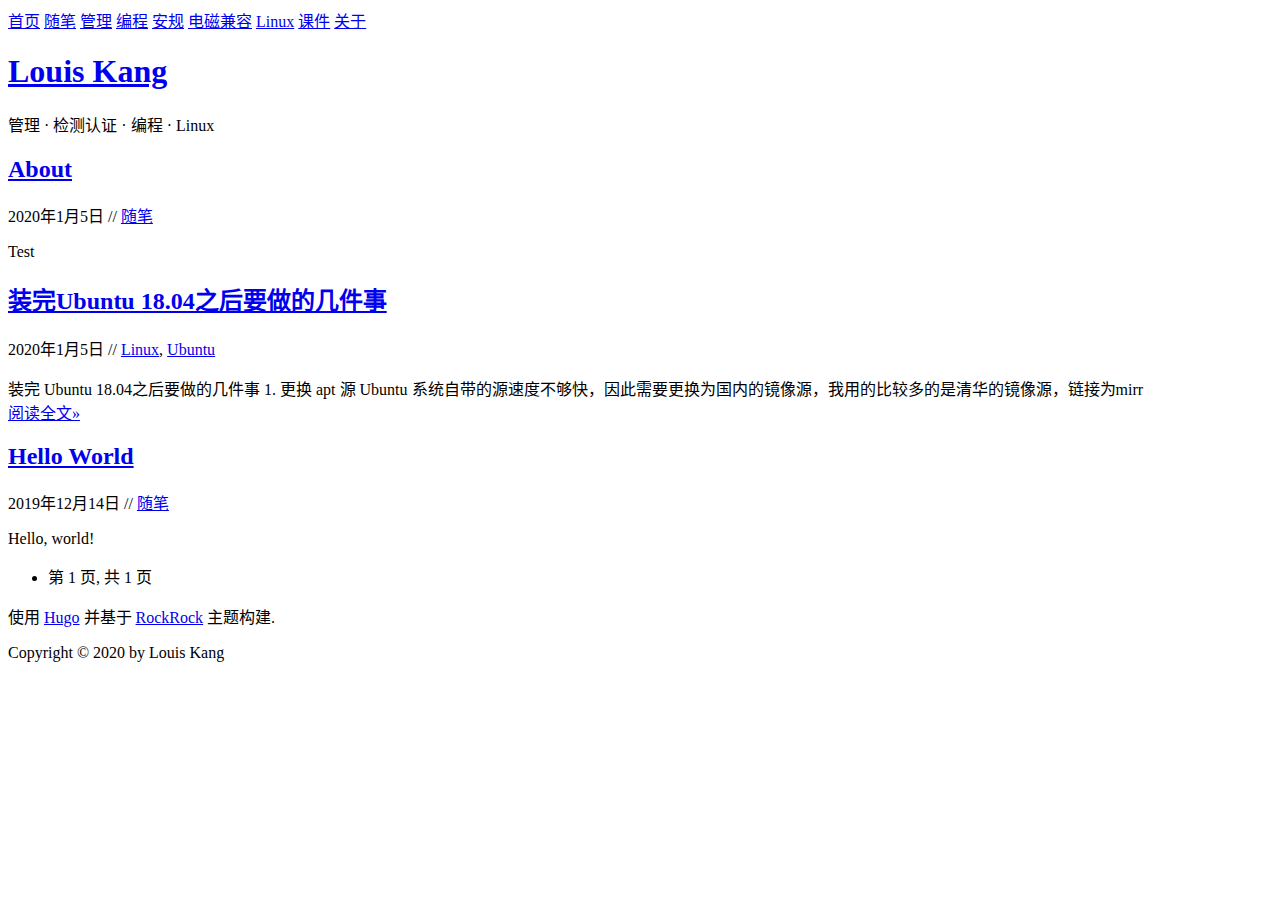
<file: index.html>
<!DOCTYPE html>
<html lang="zh-CN">
<head>
	<meta name="generator" content="Hugo 0.60.1" />
	<meta charset="utf-8">
	<meta name="viewport" content="width=device-width, initial-scale=1.0">
	<meta name="description" content="">
	<title>Louis Kang</title>
	<link href="https://louis.dekra.ltd/index.xml" rel="alternate" type="application/rss+xml" title="Louis Kang" />
	<base href="https://louis.dekra.ltd">
	<link href="https://louis.dekra.ltd/css/style.min.css" rel="stylesheet">
</head>
<body>
<header class="header">
  <nav class="navbar" id="main-navbar">
    <div class="spacer"></div>
    <div class="main-menu">
      <a class="menu-item" href="https://louis.dekra.ltd/" title="Louis Kang's blog">首页</a>
      <a class="menu-item" href="https://louis.dekra.ltd/essay/" title="随笔">随笔</a>
      <a class="menu-item" href="https://louis.dekra.ltd/management/" title="管理">管理</a>
      <a class="menu-item" href="https://louis.dekra.ltd/coding/" title="编程">编程</a>
      <a class="menu-item" href="https://louis.dekra.ltd/safety/" title="安规">安规</a>
      <a class="menu-item" href="https://louis.dekra.ltd/emc/" title="电磁兼容">电磁兼容</a>
      <a class="menu-item" href="https://louis.dekra.ltd/linux/" title="Linux">Linux</a>
      <a class="menu-item" href="https://louis.dekra.ltd/presentation/" title="课件">课件</a>
      <a class="menu-item" href="https://louis.dekra.ltd/about/" title="关于">关于</a>
    </div>
  </nav>
	<div class="title-panel">
		<h1 class="title"><a class="menu-item" href="https://louis.dekra.ltd">Louis Kang</a></h1>
		<p class="subtitle">管理 · 检测认证 · 编程 · Linux</p>
	</div>
</header>

<div class="main-content container">
	<div class="posts">
	<div class="summary">
		<h2 class="post-title"><a href="https://louis.dekra.ltd/about/about/">About</a></h2>
		<div class="post-meta">
			<p>2020年1月5日&nbsp;//&nbsp;<a href="tags/%E9%9A%8F%E7%AC%94">随笔</a></p>
		</div>
		Test
		
	</div>
	
	<div class="summary">
		<h2 class="post-title"><a href="https://louis.dekra.ltd/linux/%E8%A3%85%E5%AE%8C-ubuntu-18.04-%E4%B9%8B%E5%90%8E%E8%A6%81%E5%81%9A%E7%9A%84%E5%87%A0%E4%BB%B6%E4%BA%8B/">装完Ubuntu 18.04之后要做的几件事</a></h2>
		<div class="post-meta">
			<p>2020年1月5日&nbsp;//&nbsp;<a href="tags/linux">Linux</a>,&nbsp;<a href="tags/ubuntu">Ubuntu</a></p>
		</div>
		装完 Ubuntu 18.04之后要做的几件事 1. 更换 apt 源 Ubuntu 系统自带的源速度不够快，因此需要更换为国内的镜像源，我用的比较多的是清华的镜像源，链接为mirr
		
		<div class="read-more-link">
			<a href='https://louis.dekra.ltd/linux/%E8%A3%85%E5%AE%8C-ubuntu-18.04-%E4%B9%8B%E5%90%8E%E8%A6%81%E5%81%9A%E7%9A%84%E5%87%A0%E4%BB%B6%E4%BA%8B/'>阅读全文&raquo;</a>
		</div>
		
	</div>
	
	<div class="summary">
		<h2 class="post-title"><a href="https://louis.dekra.ltd/essay/hello-world/">Hello World</a></h2>
		<div class="post-meta">
			<p>2019年12月14日&nbsp;//&nbsp;<a href="tags/%E9%9A%8F%E7%AC%94">随笔</a></p>
		</div>
		Hello, world!
		
	</div>
	
	</div>

	<ul class="pager">
		
		<li><span class="page-number">第 1 页, 共 1 页</span></li>
		
	</ul>
</div>
<footer class="site-footer">
  <script src="https://louis.dekra.ltd/js/headroom.js"></script>
  <script>
    (function() {
      var mainNavbar = document.querySelector("#main-navbar")
      var headroom = new Headroom(mainNavbar);
      headroom.init();
    })();
  </script>
	<div class="container">
		<p>使用 <a href="https://gohugo.io/">Hugo</a> 并基于 <a href="https://github.com/chingli/rockrock">RockRock</a> 主题构建.&nbsp;
		</span></p>
		<p class="text-muted small">Copyright &copy; 2020 by Louis Kang</p>
	</div>
</footer>
</body>
</html>
</file>
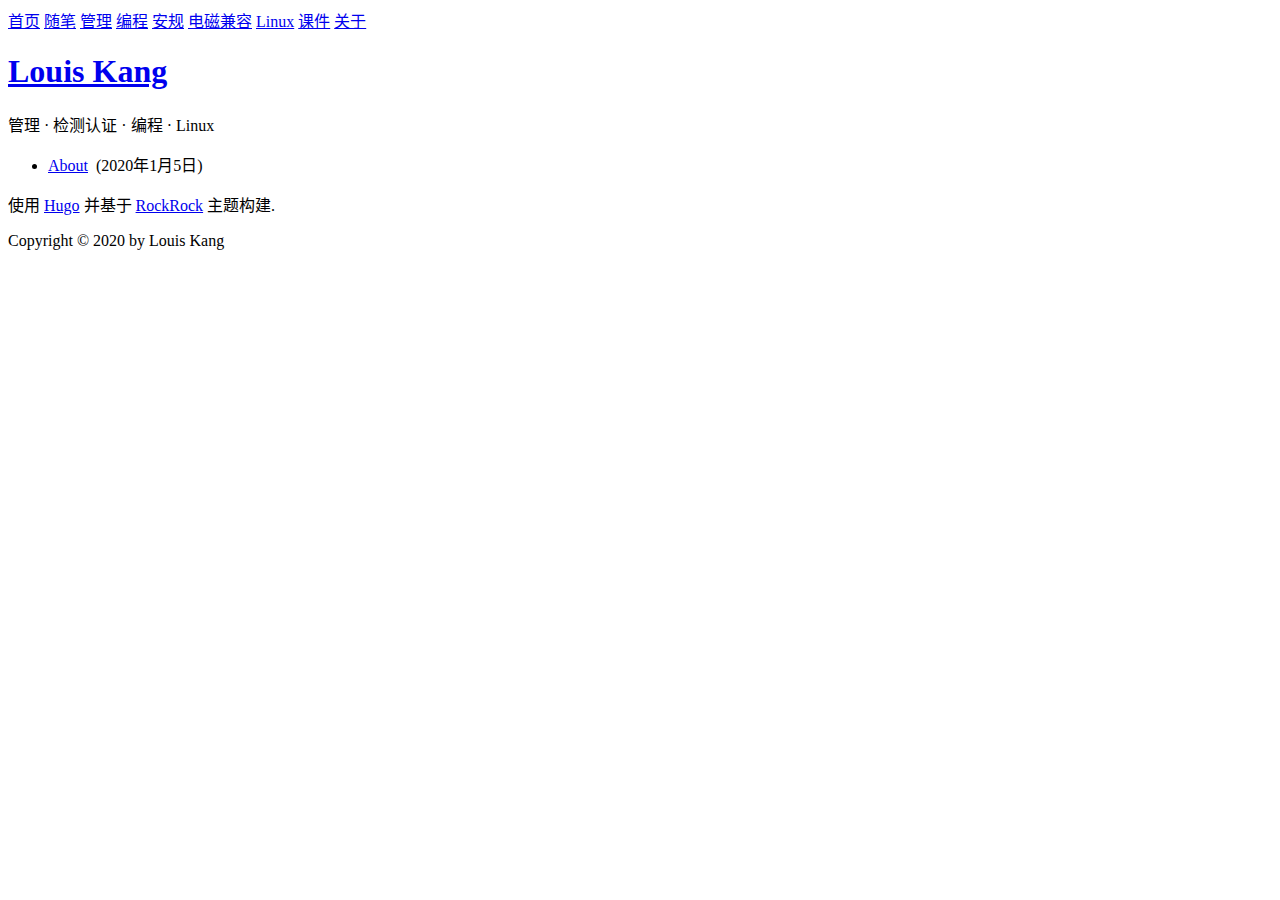
<file: about/index.html>
<!DOCTYPE html>
<html lang="zh-CN">
<head>
	<meta charset="utf-8">
	<meta name="viewport" content="width=device-width, initial-scale=1.0">
	<meta name="description" content="">
	<title>Abouts</title>
	<link href="https://louis.dekra.ltd/about/index.xml" rel="alternate" type="application/rss+xml" title="Louis Kang" />
	<base href="https://louis.dekra.ltd">
	<link href="https://louis.dekra.ltd/css/style.min.css" rel="stylesheet">
</head>
<body>
<header class="header">
  <nav class="navbar" id="main-navbar">
    <div class="spacer"></div>
    <div class="main-menu">
      <a class="menu-item" href="https://louis.dekra.ltd/" title="Louis Kang's blog">首页</a>
      <a class="menu-item" href="https://louis.dekra.ltd/essay/" title="随笔">随笔</a>
      <a class="menu-item" href="https://louis.dekra.ltd/management/" title="管理">管理</a>
      <a class="menu-item" href="https://louis.dekra.ltd/coding/" title="编程">编程</a>
      <a class="menu-item" href="https://louis.dekra.ltd/safety/" title="安规">安规</a>
      <a class="menu-item" href="https://louis.dekra.ltd/emc/" title="电磁兼容">电磁兼容</a>
      <a class="menu-item" href="https://louis.dekra.ltd/linux/" title="Linux">Linux</a>
      <a class="menu-item" href="https://louis.dekra.ltd/presentation/" title="课件">课件</a>
      <a class="menu-item" href="https://louis.dekra.ltd/about/" title="关于">关于</a>
    </div>
  </nav>
	<div class="title-panel">
		<h1 class="title"><a class="menu-item" href="https://louis.dekra.ltd">Louis Kang</a></h1>
		<p class="subtitle">管理 · 检测认证 · 编程 · Linux</p>
	</div>
</header>

<div class="main-content container">
    <ul class="posts">
      
      <li class="post-list"><span class="post-title"><a href="https://louis.dekra.ltd/about/about/">About</a></span>&nbsp;&nbsp;<span class="post-time">(2020年1月5日)</span></li>
      
    </ul>
</div>
<footer class="site-footer">
  <script src="https://louis.dekra.ltd/js/headroom.js"></script>
  <script>
    (function() {
      var mainNavbar = document.querySelector("#main-navbar")
      var headroom = new Headroom(mainNavbar);
      headroom.init();
    })();
  </script>
	<div class="container">
		<p>使用 <a href="https://gohugo.io/">Hugo</a> 并基于 <a href="https://github.com/chingli/rockrock">RockRock</a> 主题构建.&nbsp;
		</span></p>
		<p class="text-muted small">Copyright &copy; 2020 by Louis Kang</p>
	</div>
</footer>
</file>
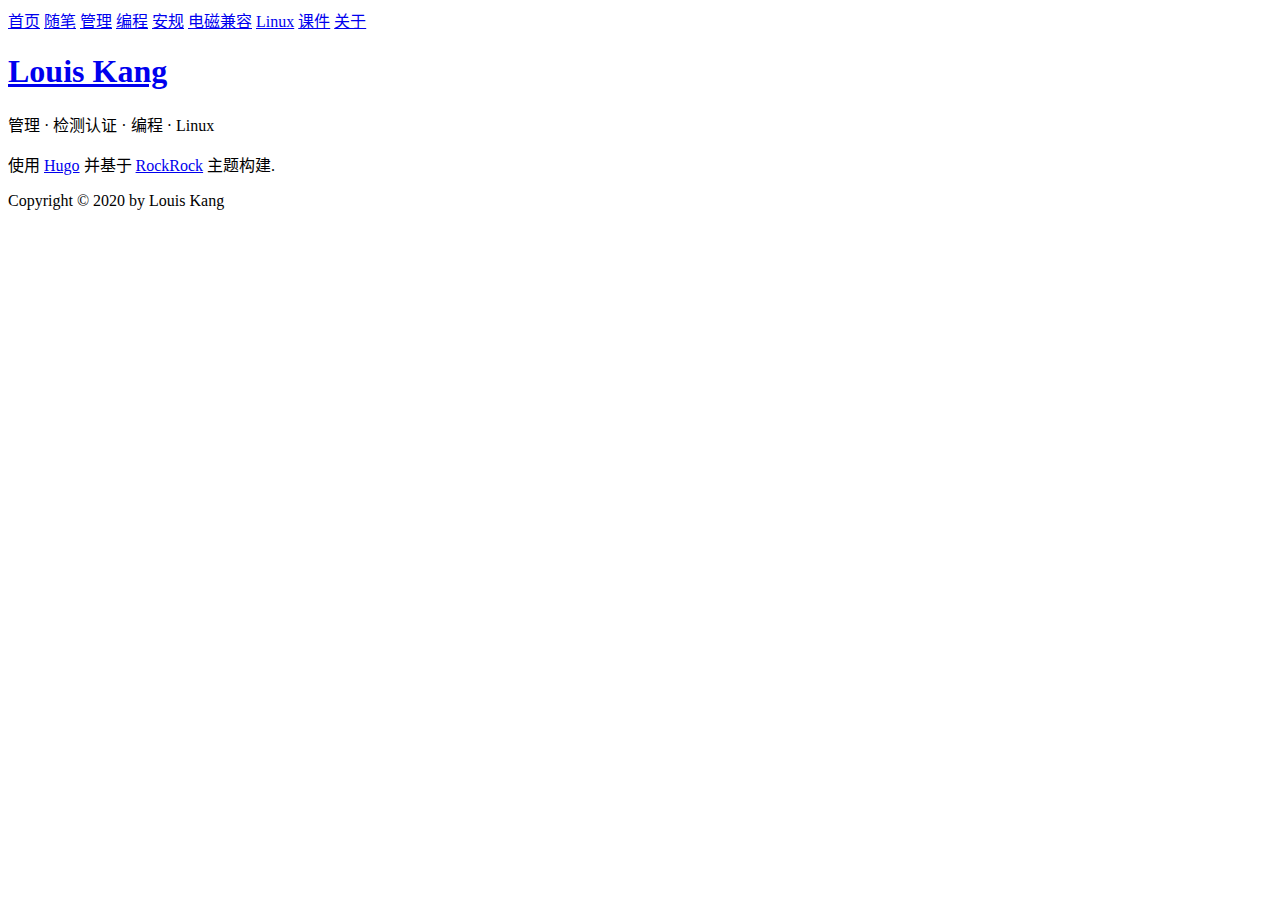
<file: categories/index.html>
<!DOCTYPE html>
<html lang="zh-CN">
<head>
	<meta charset="utf-8">
	<meta name="viewport" content="width=device-width, initial-scale=1.0">
	<meta name="description" content="">
	<title>Categories</title>
	<link href="https://louis.dekra.ltd/categories/index.xml" rel="alternate" type="application/rss+xml" title="Louis Kang" />
	<base href="https://louis.dekra.ltd">
	<link href="https://louis.dekra.ltd/css/style.min.css" rel="stylesheet">
</head>
<body>
<header class="header">
  <nav class="navbar" id="main-navbar">
    <div class="spacer"></div>
    <div class="main-menu">
      <a class="menu-item" href="https://louis.dekra.ltd/" title="Louis Kang's blog">首页</a>
      <a class="menu-item" href="https://louis.dekra.ltd/essay/" title="随笔">随笔</a>
      <a class="menu-item" href="https://louis.dekra.ltd/management/" title="管理">管理</a>
      <a class="menu-item" href="https://louis.dekra.ltd/coding/" title="编程">编程</a>
      <a class="menu-item" href="https://louis.dekra.ltd/safety/" title="安规">安规</a>
      <a class="menu-item" href="https://louis.dekra.ltd/emc/" title="电磁兼容">电磁兼容</a>
      <a class="menu-item" href="https://louis.dekra.ltd/linux/" title="Linux">Linux</a>
      <a class="menu-item" href="https://louis.dekra.ltd/presentation/" title="课件">课件</a>
      <a class="menu-item" href="https://louis.dekra.ltd/about/" title="关于">关于</a>
    </div>
  </nav>
	<div class="title-panel">
		<h1 class="title"><a class="menu-item" href="https://louis.dekra.ltd">Louis Kang</a></h1>
		<p class="subtitle">管理 · 检测认证 · 编程 · Linux</p>
	</div>
</header>

<div class="main-content container">
    <ul class="posts">
      
    </ul>
</div>
<footer class="site-footer">
  <script src="https://louis.dekra.ltd/js/headroom.js"></script>
  <script>
    (function() {
      var mainNavbar = document.querySelector("#main-navbar")
      var headroom = new Headroom(mainNavbar);
      headroom.init();
    })();
  </script>
	<div class="container">
		<p>使用 <a href="https://gohugo.io/">Hugo</a> 并基于 <a href="https://github.com/chingli/rockrock">RockRock</a> 主题构建.&nbsp;
		</span></p>
		<p class="text-muted small">Copyright &copy; 2020 by Louis Kang</p>
	</div>
</footer>
</file>
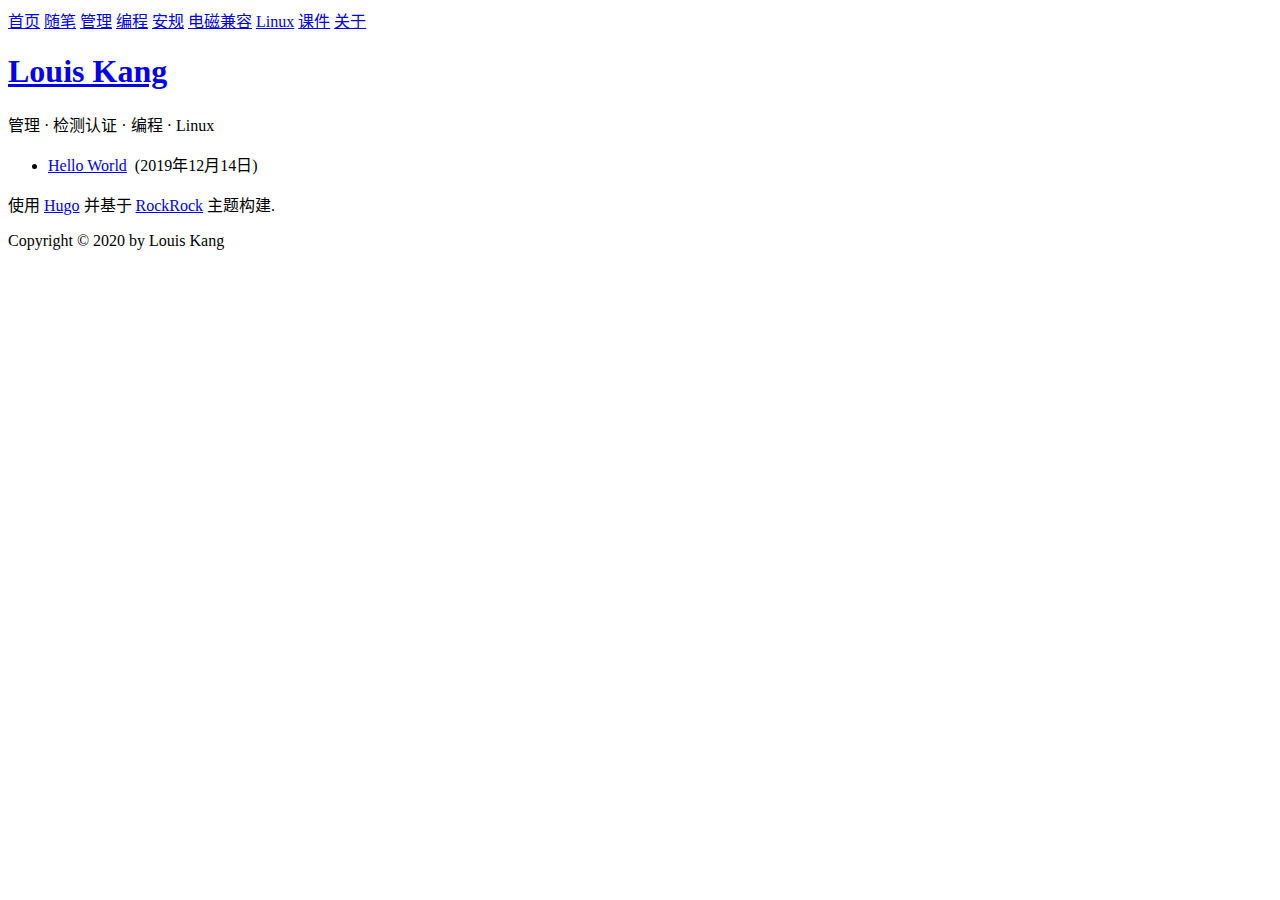
<file: essay/index.html>
<!DOCTYPE html>
<html lang="zh-CN">
<head>
	<meta charset="utf-8">
	<meta name="viewport" content="width=device-width, initial-scale=1.0">
	<meta name="description" content="">
	<title>Essays</title>
	<link href="https://louis.dekra.ltd/essay/index.xml" rel="alternate" type="application/rss+xml" title="Louis Kang" />
	<base href="https://louis.dekra.ltd">
	<link href="https://louis.dekra.ltd/css/style.min.css" rel="stylesheet">
</head>
<body>
<header class="header">
  <nav class="navbar" id="main-navbar">
    <div class="spacer"></div>
    <div class="main-menu">
      <a class="menu-item" href="https://louis.dekra.ltd/" title="Louis Kang's blog">首页</a>
      <a class="menu-item" href="https://louis.dekra.ltd/essay/" title="随笔">随笔</a>
      <a class="menu-item" href="https://louis.dekra.ltd/management/" title="管理">管理</a>
      <a class="menu-item" href="https://louis.dekra.ltd/coding/" title="编程">编程</a>
      <a class="menu-item" href="https://louis.dekra.ltd/safety/" title="安规">安规</a>
      <a class="menu-item" href="https://louis.dekra.ltd/emc/" title="电磁兼容">电磁兼容</a>
      <a class="menu-item" href="https://louis.dekra.ltd/linux/" title="Linux">Linux</a>
      <a class="menu-item" href="https://louis.dekra.ltd/presentation/" title="课件">课件</a>
      <a class="menu-item" href="https://louis.dekra.ltd/about/" title="关于">关于</a>
    </div>
  </nav>
	<div class="title-panel">
		<h1 class="title"><a class="menu-item" href="https://louis.dekra.ltd">Louis Kang</a></h1>
		<p class="subtitle">管理 · 检测认证 · 编程 · Linux</p>
	</div>
</header>

<div class="main-content container">
    <ul class="posts">
      
      <li class="post-list"><span class="post-title"><a href="https://louis.dekra.ltd/essay/hello-world/">Hello World</a></span>&nbsp;&nbsp;<span class="post-time">(2019年12月14日)</span></li>
      
    </ul>
</div>
<footer class="site-footer">
  <script src="https://louis.dekra.ltd/js/headroom.js"></script>
  <script>
    (function() {
      var mainNavbar = document.querySelector("#main-navbar")
      var headroom = new Headroom(mainNavbar);
      headroom.init();
    })();
  </script>
	<div class="container">
		<p>使用 <a href="https://gohugo.io/">Hugo</a> 并基于 <a href="https://github.com/chingli/rockrock">RockRock</a> 主题构建.&nbsp;
		</span></p>
		<p class="text-muted small">Copyright &copy; 2020 by Louis Kang</p>
	</div>
</footer>
</file>
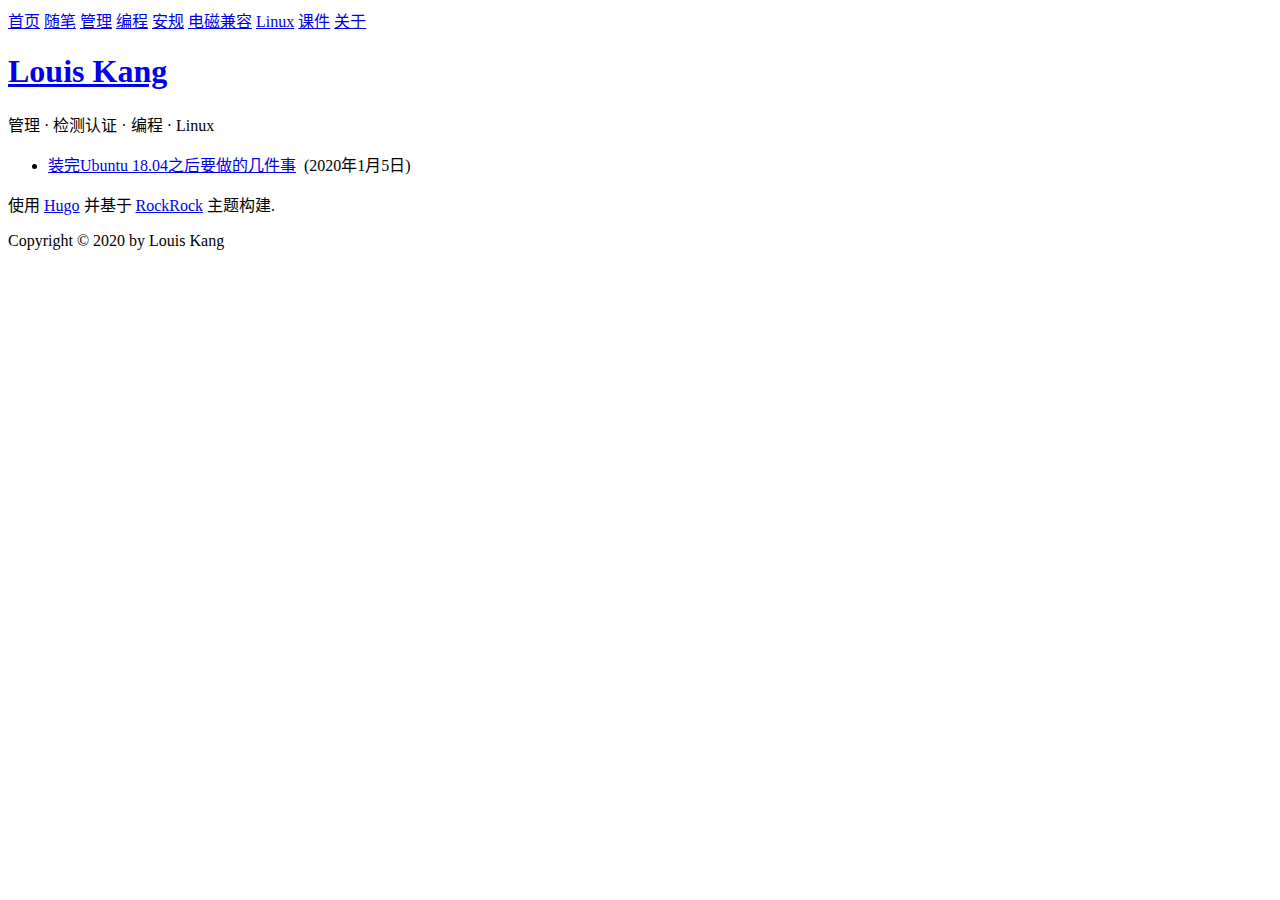
<file: linux/index.html>
<!DOCTYPE html>
<html lang="zh-CN">
<head>
	<meta charset="utf-8">
	<meta name="viewport" content="width=device-width, initial-scale=1.0">
	<meta name="description" content="">
	<title>Linuxes</title>
	<link href="https://louis.dekra.ltd/linux/index.xml" rel="alternate" type="application/rss+xml" title="Louis Kang" />
	<base href="https://louis.dekra.ltd">
	<link href="https://louis.dekra.ltd/css/style.min.css" rel="stylesheet">
</head>
<body>
<header class="header">
  <nav class="navbar" id="main-navbar">
    <div class="spacer"></div>
    <div class="main-menu">
      <a class="menu-item" href="https://louis.dekra.ltd/" title="Louis Kang's blog">首页</a>
      <a class="menu-item" href="https://louis.dekra.ltd/essay/" title="随笔">随笔</a>
      <a class="menu-item" href="https://louis.dekra.ltd/management/" title="管理">管理</a>
      <a class="menu-item" href="https://louis.dekra.ltd/coding/" title="编程">编程</a>
      <a class="menu-item" href="https://louis.dekra.ltd/safety/" title="安规">安规</a>
      <a class="menu-item" href="https://louis.dekra.ltd/emc/" title="电磁兼容">电磁兼容</a>
      <a class="menu-item" href="https://louis.dekra.ltd/linux/" title="Linux">Linux</a>
      <a class="menu-item" href="https://louis.dekra.ltd/presentation/" title="课件">课件</a>
      <a class="menu-item" href="https://louis.dekra.ltd/about/" title="关于">关于</a>
    </div>
  </nav>
	<div class="title-panel">
		<h1 class="title"><a class="menu-item" href="https://louis.dekra.ltd">Louis Kang</a></h1>
		<p class="subtitle">管理 · 检测认证 · 编程 · Linux</p>
	</div>
</header>

<div class="main-content container">
    <ul class="posts">
      
      <li class="post-list"><span class="post-title"><a href="https://louis.dekra.ltd/linux/%E8%A3%85%E5%AE%8C-ubuntu-18.04-%E4%B9%8B%E5%90%8E%E8%A6%81%E5%81%9A%E7%9A%84%E5%87%A0%E4%BB%B6%E4%BA%8B/">装完Ubuntu 18.04之后要做的几件事</a></span>&nbsp;&nbsp;<span class="post-time">(2020年1月5日)</span></li>
      
    </ul>
</div>
<footer class="site-footer">
  <script src="https://louis.dekra.ltd/js/headroom.js"></script>
  <script>
    (function() {
      var mainNavbar = document.querySelector("#main-navbar")
      var headroom = new Headroom(mainNavbar);
      headroom.init();
    })();
  </script>
	<div class="container">
		<p>使用 <a href="https://gohugo.io/">Hugo</a> 并基于 <a href="https://github.com/chingli/rockrock">RockRock</a> 主题构建.&nbsp;
		</span></p>
		<p class="text-muted small">Copyright &copy; 2020 by Louis Kang</p>
	</div>
</footer>
</file>
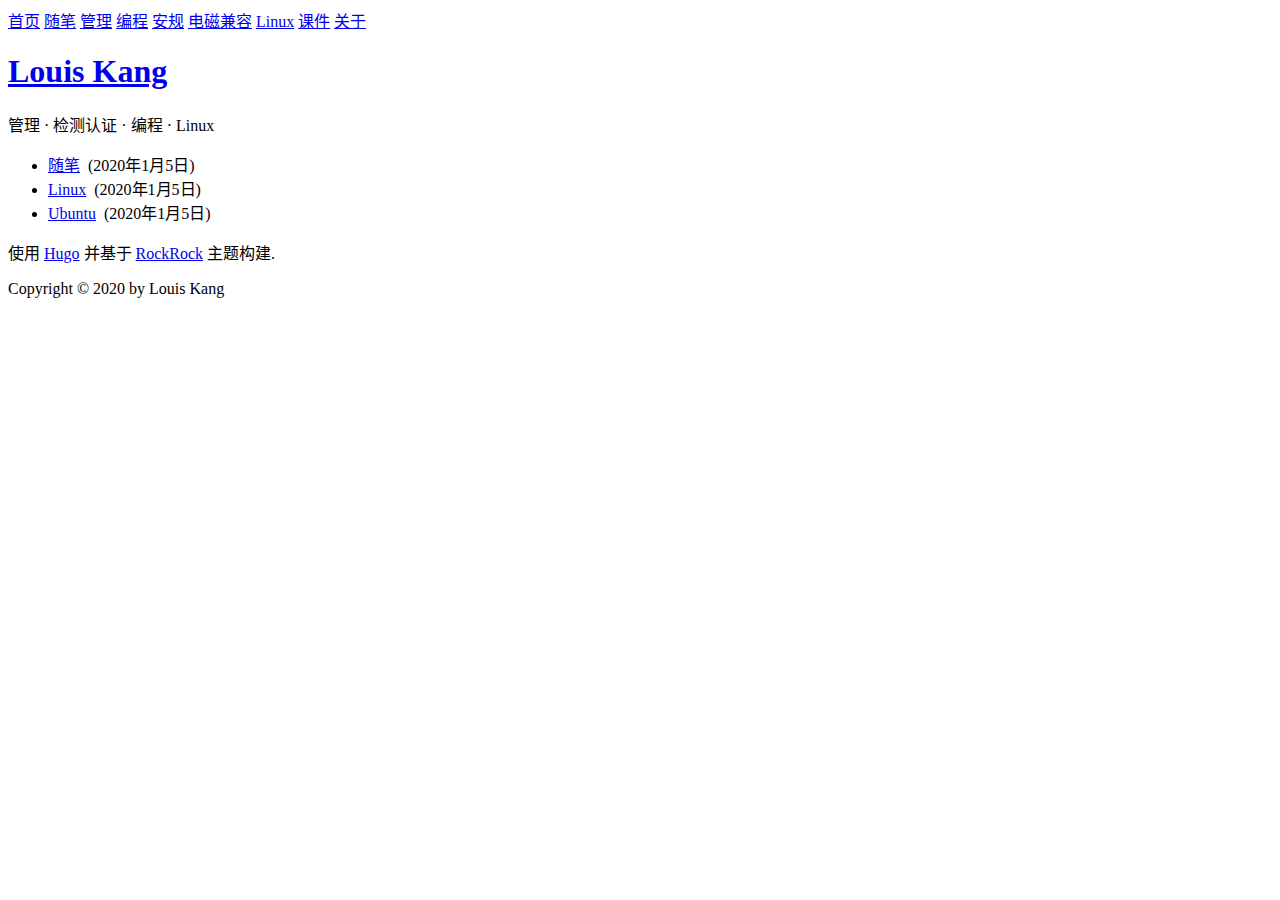
<file: tags/index.html>
<!DOCTYPE html>
<html lang="zh-CN">
<head>
	<meta charset="utf-8">
	<meta name="viewport" content="width=device-width, initial-scale=1.0">
	<meta name="description" content="">
	<title>Tags</title>
	<link href="https://louis.dekra.ltd/tags/index.xml" rel="alternate" type="application/rss+xml" title="Louis Kang" />
	<base href="https://louis.dekra.ltd">
	<link href="https://louis.dekra.ltd/css/style.min.css" rel="stylesheet">
</head>
<body>
<header class="header">
  <nav class="navbar" id="main-navbar">
    <div class="spacer"></div>
    <div class="main-menu">
      <a class="menu-item" href="https://louis.dekra.ltd/" title="Louis Kang's blog">首页</a>
      <a class="menu-item" href="https://louis.dekra.ltd/essay/" title="随笔">随笔</a>
      <a class="menu-item" href="https://louis.dekra.ltd/management/" title="管理">管理</a>
      <a class="menu-item" href="https://louis.dekra.ltd/coding/" title="编程">编程</a>
      <a class="menu-item" href="https://louis.dekra.ltd/safety/" title="安规">安规</a>
      <a class="menu-item" href="https://louis.dekra.ltd/emc/" title="电磁兼容">电磁兼容</a>
      <a class="menu-item" href="https://louis.dekra.ltd/linux/" title="Linux">Linux</a>
      <a class="menu-item" href="https://louis.dekra.ltd/presentation/" title="课件">课件</a>
      <a class="menu-item" href="https://louis.dekra.ltd/about/" title="关于">关于</a>
    </div>
  </nav>
	<div class="title-panel">
		<h1 class="title"><a class="menu-item" href="https://louis.dekra.ltd">Louis Kang</a></h1>
		<p class="subtitle">管理 · 检测认证 · 编程 · Linux</p>
	</div>
</header>

<div class="main-content container">
    <ul class="posts">
      
      <li class="post-list"><span class="post-title"><a href="https://louis.dekra.ltd/tags/%E9%9A%8F%E7%AC%94/">随笔</a></span>&nbsp;&nbsp;<span class="post-time">(2020年1月5日)</span></li>
      
      <li class="post-list"><span class="post-title"><a href="https://louis.dekra.ltd/tags/linux/">Linux</a></span>&nbsp;&nbsp;<span class="post-time">(2020年1月5日)</span></li>
      
      <li class="post-list"><span class="post-title"><a href="https://louis.dekra.ltd/tags/ubuntu/">Ubuntu</a></span>&nbsp;&nbsp;<span class="post-time">(2020年1月5日)</span></li>
      
    </ul>
</div>
<footer class="site-footer">
  <script src="https://louis.dekra.ltd/js/headroom.js"></script>
  <script>
    (function() {
      var mainNavbar = document.querySelector("#main-navbar")
      var headroom = new Headroom(mainNavbar);
      headroom.init();
    })();
  </script>
	<div class="container">
		<p>使用 <a href="https://gohugo.io/">Hugo</a> 并基于 <a href="https://github.com/chingli/rockrock">RockRock</a> 主题构建.&nbsp;
		</span></p>
		<p class="text-muted small">Copyright &copy; 2020 by Louis Kang</p>
	</div>
</footer>
</file>
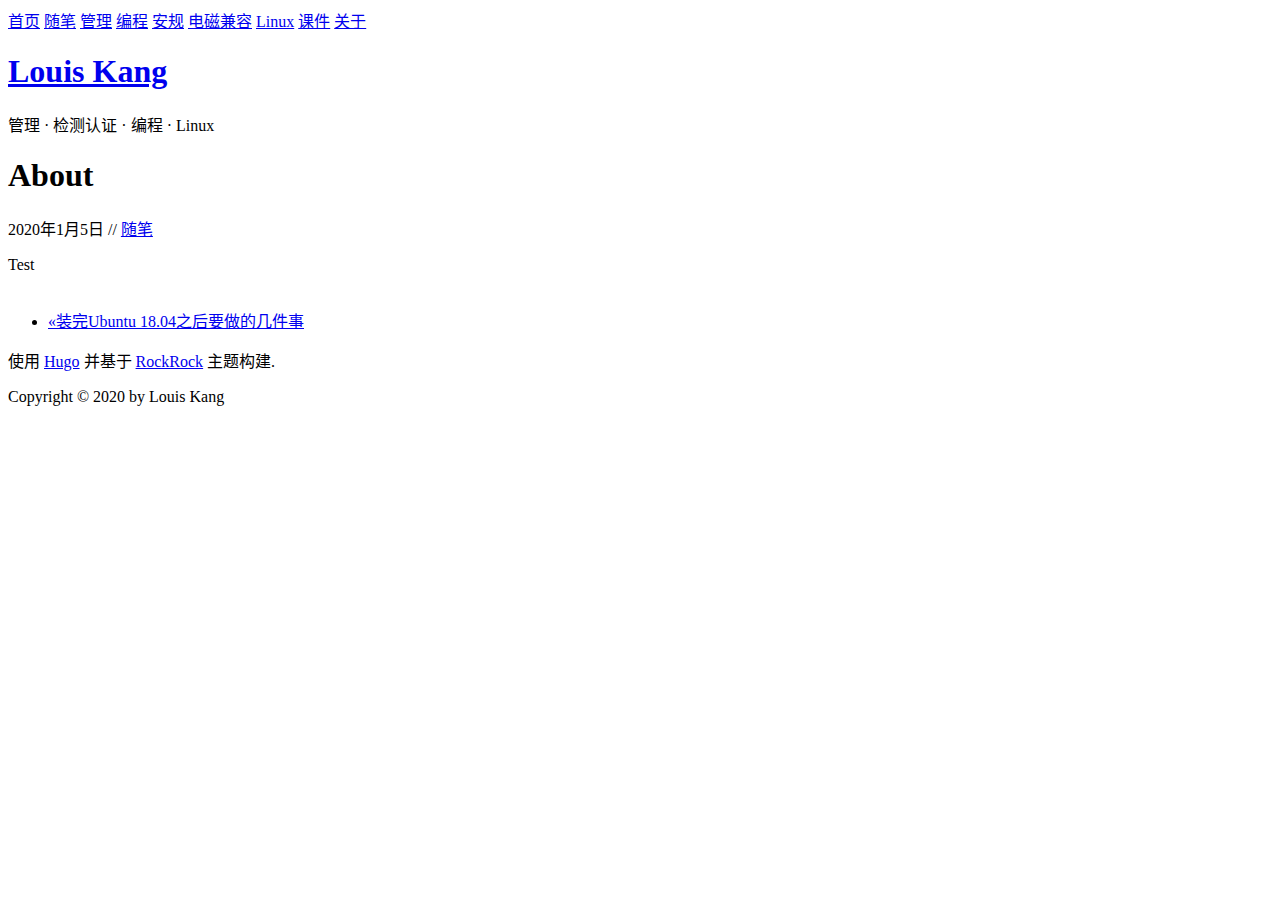
<file: about/about/index.html>
<!DOCTYPE html>
<html lang="zh-CN">
<head>
	<meta charset="utf-8">
	<meta name="viewport" content="width=device-width, initial-scale=1.0">
	<meta name="description" content="">
	<title>About</title>
	<link href="" rel="alternate" type="application/rss+xml" title="Louis Kang" />
	<base href="https://louis.dekra.ltd">
	<link href="https://louis.dekra.ltd/css/style.min.css" rel="stylesheet">
</head>
<body>
<header class="header">
  <nav class="navbar" id="main-navbar">
    <div class="spacer"></div>
    <div class="main-menu">
      <a class="menu-item" href="https://louis.dekra.ltd/" title="Louis Kang's blog">首页</a>
      <a class="menu-item" href="https://louis.dekra.ltd/essay/" title="随笔">随笔</a>
      <a class="menu-item" href="https://louis.dekra.ltd/management/" title="管理">管理</a>
      <a class="menu-item" href="https://louis.dekra.ltd/coding/" title="编程">编程</a>
      <a class="menu-item" href="https://louis.dekra.ltd/safety/" title="安规">安规</a>
      <a class="menu-item" href="https://louis.dekra.ltd/emc/" title="电磁兼容">电磁兼容</a>
      <a class="menu-item" href="https://louis.dekra.ltd/linux/" title="Linux">Linux</a>
      <a class="menu-item" href="https://louis.dekra.ltd/presentation/" title="课件">课件</a>
      <a class="menu-item" href="https://louis.dekra.ltd/about/" title="关于">关于</a>
    </div>
  </nav>
	<div class="title-panel">
		<h1 class="title"><a class="menu-item" href="https://louis.dekra.ltd">Louis Kang</a></h1>
		<p class="subtitle">管理 · 检测认证 · 编程 · Linux</p>
	</div>
</header>

<div class="main-content container">
	<div class="post">
		<h1 class="post-title">About</h1>
		<div class="post-meta">
			<p>2020年1月5日&nbsp;//&nbsp;<a href="tags/%E9%9A%8F%E7%AC%94">随笔</a></p>
		</div>
		<p>Test</p>

	</div>
	<ul class="pagination">
		 &nbsp;<li class="previous"><a href="https://louis.dekra.ltd/linux/%E8%A3%85%E5%AE%8C-ubuntu-18.04-%E4%B9%8B%E5%90%8E%E8%A6%81%E5%81%9A%E7%9A%84%E5%87%A0%E4%BB%B6%E4%BA%8B/">«装完Ubuntu 18.04之后要做的几件事</a></li>
		
	</ul>
	
</div>
<footer class="site-footer">
  <script src="https://louis.dekra.ltd/js/headroom.js"></script>
  <script>
    (function() {
      var mainNavbar = document.querySelector("#main-navbar")
      var headroom = new Headroom(mainNavbar);
      headroom.init();
    })();
  </script>
	<div class="container">
		<p>使用 <a href="https://gohugo.io/">Hugo</a> 并基于 <a href="https://github.com/chingli/rockrock">RockRock</a> 主题构建.&nbsp;
		</span></p>
		<p class="text-muted small">Copyright &copy; 2020 by Louis Kang</p>
	</div>
</footer>
</body>
</html>
</file>
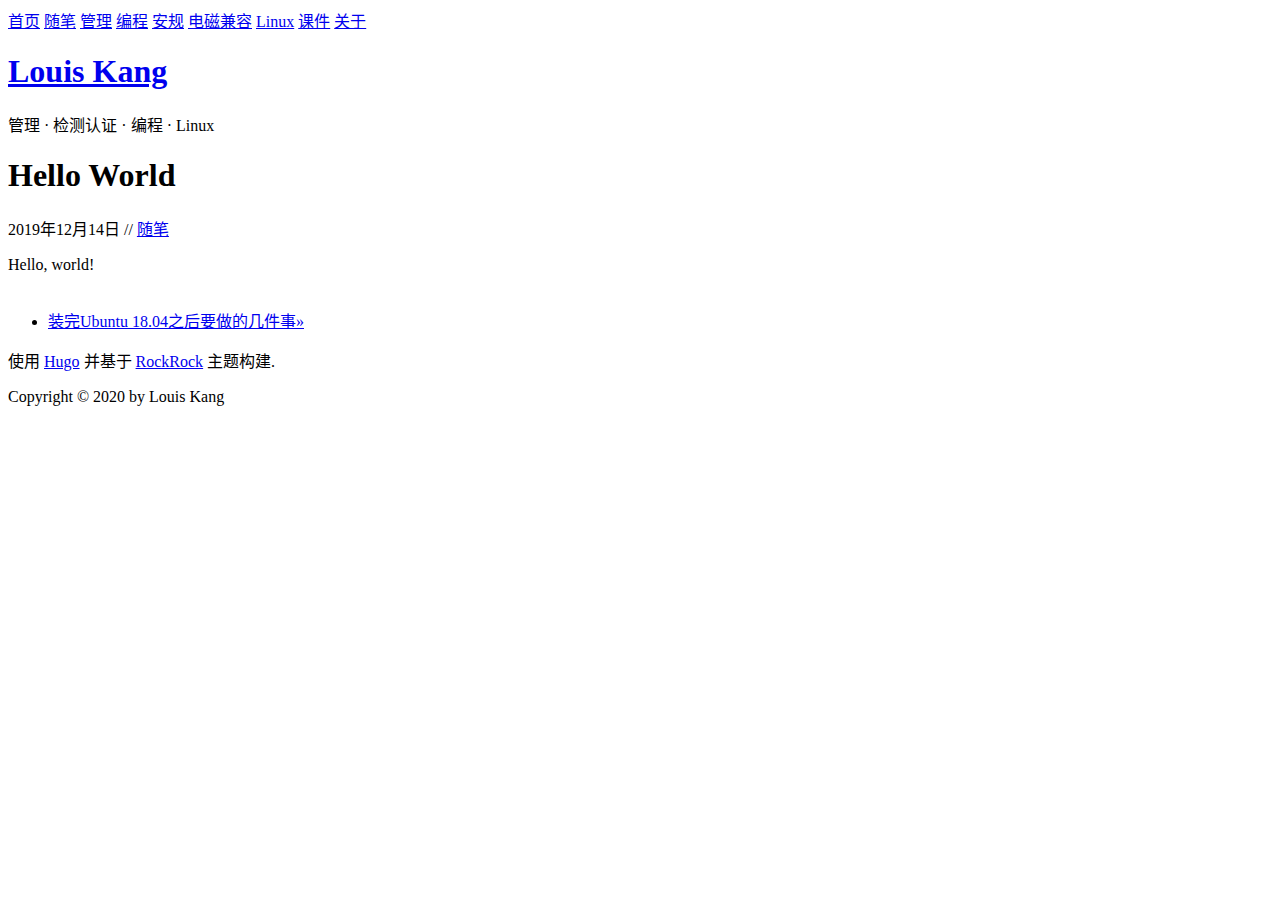
<file: essay/hello-world/index.html>
<!DOCTYPE html>
<html lang="zh-CN">
<head>
	<meta charset="utf-8">
	<meta name="viewport" content="width=device-width, initial-scale=1.0">
	<meta name="description" content="">
	<title>Hello World</title>
	<link href="" rel="alternate" type="application/rss+xml" title="Louis Kang" />
	<base href="https://louis.dekra.ltd">
	<link href="https://louis.dekra.ltd/css/style.min.css" rel="stylesheet">
</head>
<body>
<header class="header">
  <nav class="navbar" id="main-navbar">
    <div class="spacer"></div>
    <div class="main-menu">
      <a class="menu-item" href="https://louis.dekra.ltd/" title="Louis Kang's blog">首页</a>
      <a class="menu-item" href="https://louis.dekra.ltd/essay/" title="随笔">随笔</a>
      <a class="menu-item" href="https://louis.dekra.ltd/management/" title="管理">管理</a>
      <a class="menu-item" href="https://louis.dekra.ltd/coding/" title="编程">编程</a>
      <a class="menu-item" href="https://louis.dekra.ltd/safety/" title="安规">安规</a>
      <a class="menu-item" href="https://louis.dekra.ltd/emc/" title="电磁兼容">电磁兼容</a>
      <a class="menu-item" href="https://louis.dekra.ltd/linux/" title="Linux">Linux</a>
      <a class="menu-item" href="https://louis.dekra.ltd/presentation/" title="课件">课件</a>
      <a class="menu-item" href="https://louis.dekra.ltd/about/" title="关于">关于</a>
    </div>
  </nav>
	<div class="title-panel">
		<h1 class="title"><a class="menu-item" href="https://louis.dekra.ltd">Louis Kang</a></h1>
		<p class="subtitle">管理 · 检测认证 · 编程 · Linux</p>
	</div>
</header>

<div class="main-content container">
	<div class="post">
		<h1 class="post-title">Hello World</h1>
		<div class="post-meta">
			<p>2019年12月14日&nbsp;//&nbsp;<a href="tags/%E9%9A%8F%E7%AC%94">随笔</a></p>
		</div>
		<p>Hello, world!</p>

	</div>
	<ul class="pagination">
		
		 &nbsp;<li class="next"><a href="https://louis.dekra.ltd/linux/%E8%A3%85%E5%AE%8C-ubuntu-18.04-%E4%B9%8B%E5%90%8E%E8%A6%81%E5%81%9A%E7%9A%84%E5%87%A0%E4%BB%B6%E4%BA%8B/">装完Ubuntu 18.04之后要做的几件事»</a></li>
	</ul>
	
</div>
<footer class="site-footer">
  <script src="https://louis.dekra.ltd/js/headroom.js"></script>
  <script>
    (function() {
      var mainNavbar = document.querySelector("#main-navbar")
      var headroom = new Headroom(mainNavbar);
      headroom.init();
    })();
  </script>
	<div class="container">
		<p>使用 <a href="https://gohugo.io/">Hugo</a> 并基于 <a href="https://github.com/chingli/rockrock">RockRock</a> 主题构建.&nbsp;
		</span></p>
		<p class="text-muted small">Copyright &copy; 2020 by Louis Kang</p>
	</div>
</footer>
</body>
</html>
</file>
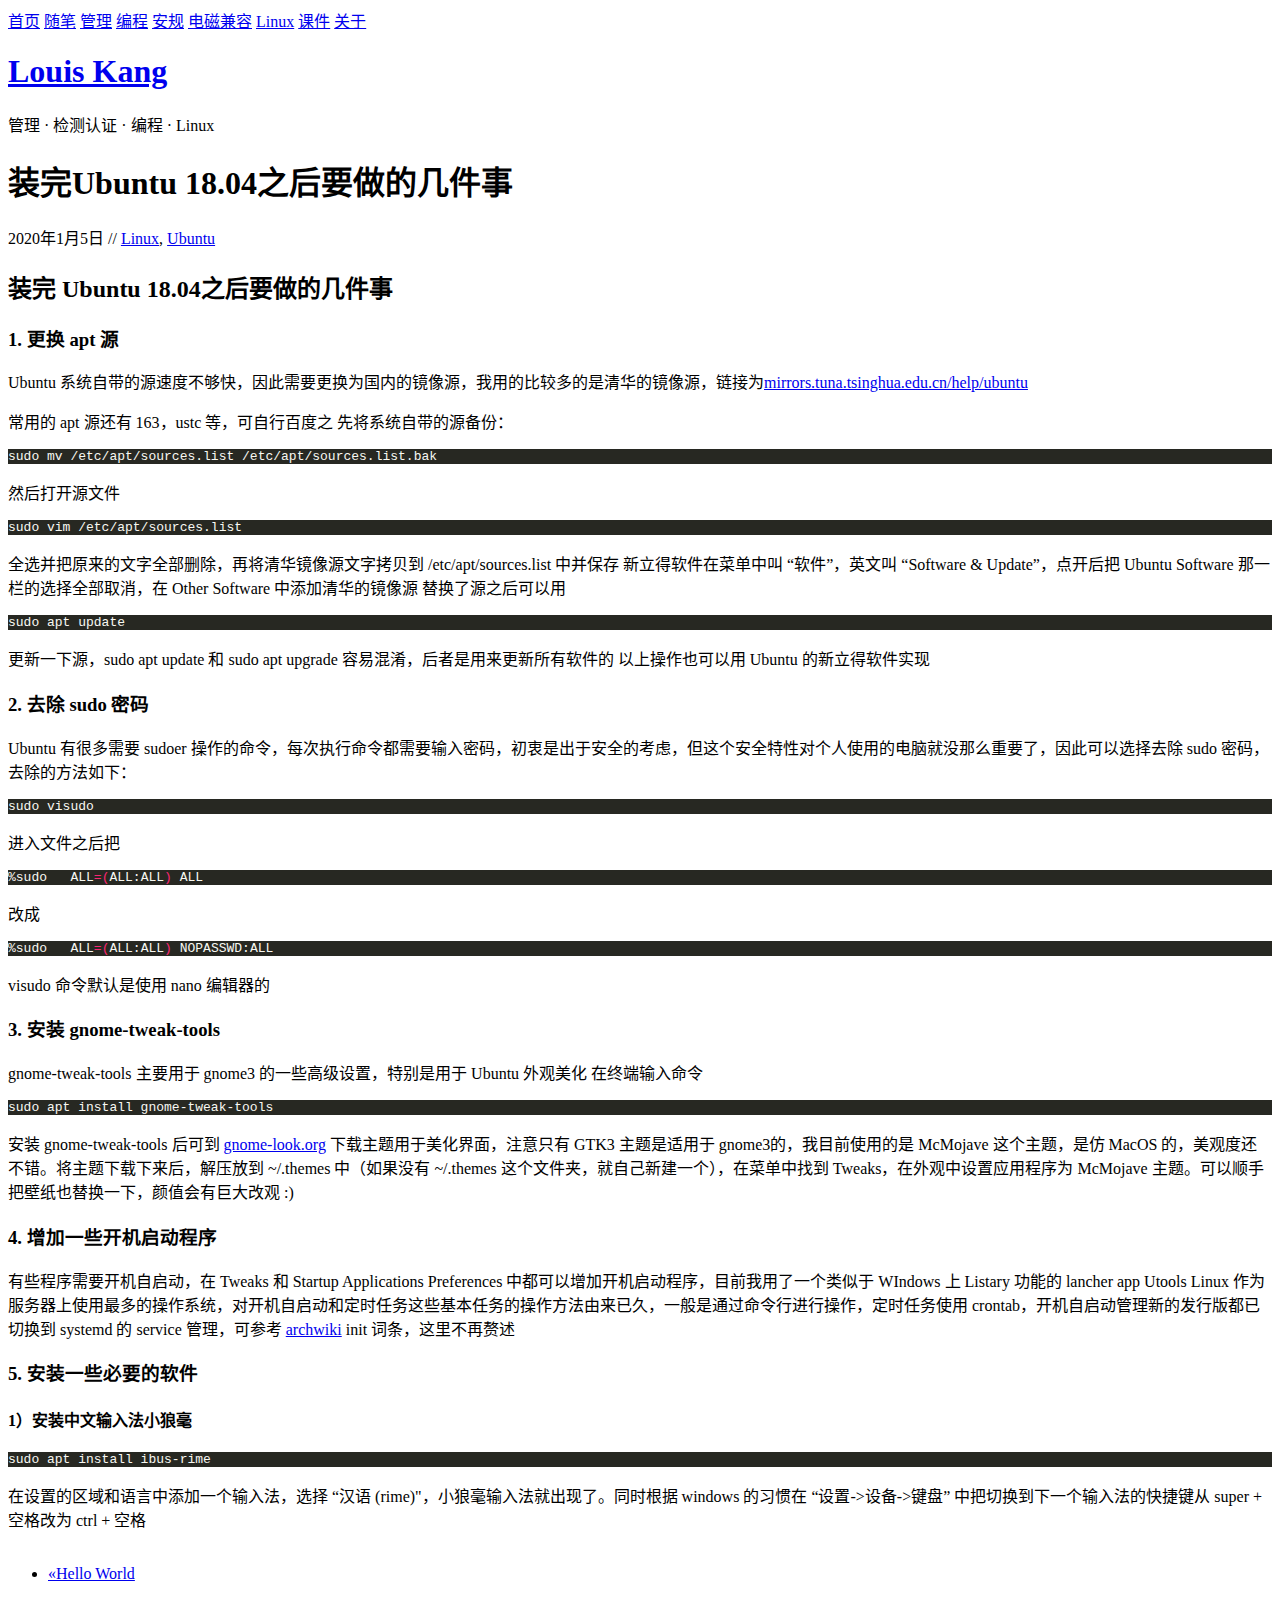
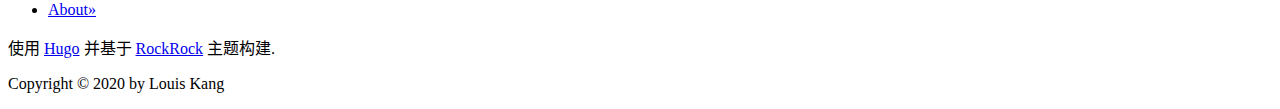
<file: linux/装完-ubuntu-18.04-之后要做的几件事/index.html>
<!DOCTYPE html>
<html lang="zh-CN">
<head>
	<meta charset="utf-8">
	<meta name="viewport" content="width=device-width, initial-scale=1.0">
	<meta name="description" content="">
	<title>装完Ubuntu 18.04之后要做的几件事</title>
	<link href="" rel="alternate" type="application/rss+xml" title="Louis Kang" />
	<base href="https://louis.dekra.ltd">
	<link href="https://louis.dekra.ltd/css/style.min.css" rel="stylesheet">
</head>
<body>
<header class="header">
  <nav class="navbar" id="main-navbar">
    <div class="spacer"></div>
    <div class="main-menu">
      <a class="menu-item" href="https://louis.dekra.ltd/" title="Louis Kang's blog">首页</a>
      <a class="menu-item" href="https://louis.dekra.ltd/essay/" title="随笔">随笔</a>
      <a class="menu-item" href="https://louis.dekra.ltd/management/" title="管理">管理</a>
      <a class="menu-item" href="https://louis.dekra.ltd/coding/" title="编程">编程</a>
      <a class="menu-item" href="https://louis.dekra.ltd/safety/" title="安规">安规</a>
      <a class="menu-item" href="https://louis.dekra.ltd/emc/" title="电磁兼容">电磁兼容</a>
      <a class="menu-item" href="https://louis.dekra.ltd/linux/" title="Linux">Linux</a>
      <a class="menu-item" href="https://louis.dekra.ltd/presentation/" title="课件">课件</a>
      <a class="menu-item" href="https://louis.dekra.ltd/about/" title="关于">关于</a>
    </div>
  </nav>
	<div class="title-panel">
		<h1 class="title"><a class="menu-item" href="https://louis.dekra.ltd">Louis Kang</a></h1>
		<p class="subtitle">管理 · 检测认证 · 编程 · Linux</p>
	</div>
</header>

<div class="main-content container">
	<div class="post">
		<h1 class="post-title">装完Ubuntu 18.04之后要做的几件事</h1>
		<div class="post-meta">
			<p>2020年1月5日&nbsp;//&nbsp;<a href="tags/linux">Linux</a>,&nbsp;<a href="tags/ubuntu">Ubuntu</a></p>
		</div>
		<h2 id="-ubuntu-1804">装完 Ubuntu 18.04之后要做的几件事</h2>
<h3 id="1--apt-">1. 更换 apt 源</h3>
<p>Ubuntu 系统自带的源速度不够快，因此需要更换为国内的镜像源，我用的比较多的是清华的镜像源，链接为<a href="https://mirrors.tuna.tsinghua.edu.cn/help/ubuntu/">mirrors.tuna.tsinghua.edu.cn/help/ubuntu</a></p>
<p>常用的 apt 源还有 163，ustc 等，可自行百度之
先将系统自带的源备份：</p>
<div class="highlight"><pre style="color:#f8f8f2;background-color:#272822;-moz-tab-size:4;-o-tab-size:4;tab-size:4"><code class="language-bash" data-lang="bash">sudo mv /etc/apt/sources.list /etc/apt/sources.list.bak
</code></pre></div><p>然后打开源文件</p>
<div class="highlight"><pre style="color:#f8f8f2;background-color:#272822;-moz-tab-size:4;-o-tab-size:4;tab-size:4"><code class="language-bash" data-lang="bash">sudo vim /etc/apt/sources.list
</code></pre></div><p>全选并把原来的文字全部删除，再将清华镜像源文字拷贝到 /etc/apt/sources.list 中并保存
新立得软件在菜单中叫 &ldquo;软件&rdquo;，英文叫 &ldquo;Software &amp; Update&rdquo;，点开后把 Ubuntu Software 那一栏的选择全部取消，在 Other Software 中添加清华的镜像源
替换了源之后可以用</p>
<div class="highlight"><pre style="color:#f8f8f2;background-color:#272822;-moz-tab-size:4;-o-tab-size:4;tab-size:4"><code class="language-bash" data-lang="bash">sudo apt update
</code></pre></div><p>更新一下源，sudo apt update 和 sudo apt upgrade 容易混淆，后者是用来更新所有软件的
以上操作也可以用 Ubuntu 的新立得软件实现</p>
<h3 id="2--sudo-">2. 去除 sudo 密码</h3>
<p>Ubuntu 有很多需要 sudoer 操作的命令，每次执行命令都需要输入密码，初衷是出于安全的考虑，但这个安全特性对个人使用的电脑就没那么重要了，因此可以选择去除 sudo 密码，去除的方法如下：</p>
<div class="highlight"><pre style="color:#f8f8f2;background-color:#272822;-moz-tab-size:4;-o-tab-size:4;tab-size:4"><code class="language-bash" data-lang="bash">sudo visudo
</code></pre></div><p>进入文件之后把</p>
<div class="highlight"><pre style="color:#f8f8f2;background-color:#272822;-moz-tab-size:4;-o-tab-size:4;tab-size:4"><code class="language-bash" data-lang="bash">%sudo	ALL<span style="color:#f92672">=</span><span style="color:#f92672">(</span>ALL:ALL<span style="color:#f92672">)</span> ALL
</code></pre></div><p>改成</p>
<div class="highlight"><pre style="color:#f8f8f2;background-color:#272822;-moz-tab-size:4;-o-tab-size:4;tab-size:4"><code class="language-bash" data-lang="bash">%sudo	ALL<span style="color:#f92672">=</span><span style="color:#f92672">(</span>ALL:ALL<span style="color:#f92672">)</span> NOPASSWD:ALL
</code></pre></div><p>visudo 命令默认是使用 nano 编辑器的</p>
<h3 id="3--gnometweaktools">3. 安装 gnome-tweak-tools</h3>
<p>gnome-tweak-tools 主要用于 gnome3 的一些高级设置，特别是用于 Ubuntu 外观美化
在终端输入命令</p>
<div class="highlight"><pre style="color:#f8f8f2;background-color:#272822;-moz-tab-size:4;-o-tab-size:4;tab-size:4"><code class="language-bash" data-lang="bash">sudo apt install gnome-tweak-tools
</code></pre></div><p>安装 gnome-tweak-tools 后可到 <a href="https://www.gnome-look.org/">gnome-look.org</a> 下载主题用于美化界面，注意只有 GTK3 主题是适用于 gnome3的，我目前使用的是 McMojave 这个主题，是仿 MacOS 的，美观度还不错。将主题下载下来后，解压放到 ~/.themes 中（如果没有 ~/.themes 这个文件夹，就自己新建一个），在菜单中找到 Tweaks，在外观中设置应用程序为 McMojave 主题。可以顺手把壁纸也替换一下，颜值会有巨大改观 :)</p>
<h3 id="4-">4. 增加一些开机启动程序</h3>
<p>有些程序需要开机自启动，在 Tweaks 和 Startup Applications Preferences 中都可以增加开机启动程序，目前我用了一个类似于 WIndows 上 Listary 功能的 lancher app Utools
Linux 作为服务器上使用最多的操作系统，对开机自启动和定时任务这些基本任务的操作方法由来已久，一般是通过命令行进行操作，定时任务使用 crontab，开机自启动管理新的发行版都已切换到 systemd 的 service 管理，可参考 <a href="https://wiki.archlinux.org/">archwiki</a> init 词条，这里不再赘述</p>
<h3 id="5-">5. 安装一些必要的软件</h3>
<h4 id="1">1）安装中文输入法小狼毫</h4>
<div class="highlight"><pre style="color:#f8f8f2;background-color:#272822;-moz-tab-size:4;-o-tab-size:4;tab-size:4"><code class="language-bash" data-lang="bash">sudo apt install ibus-rime
</code></pre></div><p>在设置的区域和语言中添加一个输入法，选择 &ldquo;汉语 (rime)&quot;，小狼毫输入法就出现了。同时根据 windows 的习惯在 &ldquo;设置-&gt;设备-&gt;键盘&rdquo; 中把切换到下一个输入法的快捷键从 super + 空格改为 ctrl + 空格</p>

	</div>
	<ul class="pagination">
		 &nbsp;<li class="previous"><a href="https://louis.dekra.ltd/essay/hello-world/">«Hello World</a></li>
		 &nbsp;<li class="next"><a href="https://louis.dekra.ltd/about/about/">About»</a></li>
	</ul>
	
</div>
<footer class="site-footer">
  <script src="https://louis.dekra.ltd/js/headroom.js"></script>
  <script>
    (function() {
      var mainNavbar = document.querySelector("#main-navbar")
      var headroom = new Headroom(mainNavbar);
      headroom.init();
    })();
  </script>
	<div class="container">
		<p>使用 <a href="https://gohugo.io/">Hugo</a> 并基于 <a href="https://github.com/chingli/rockrock">RockRock</a> 主题构建.&nbsp;
		</span></p>
		<p class="text-muted small">Copyright &copy; 2020 by Louis Kang</p>
	</div>
</footer>
</body>
</html>
</file>
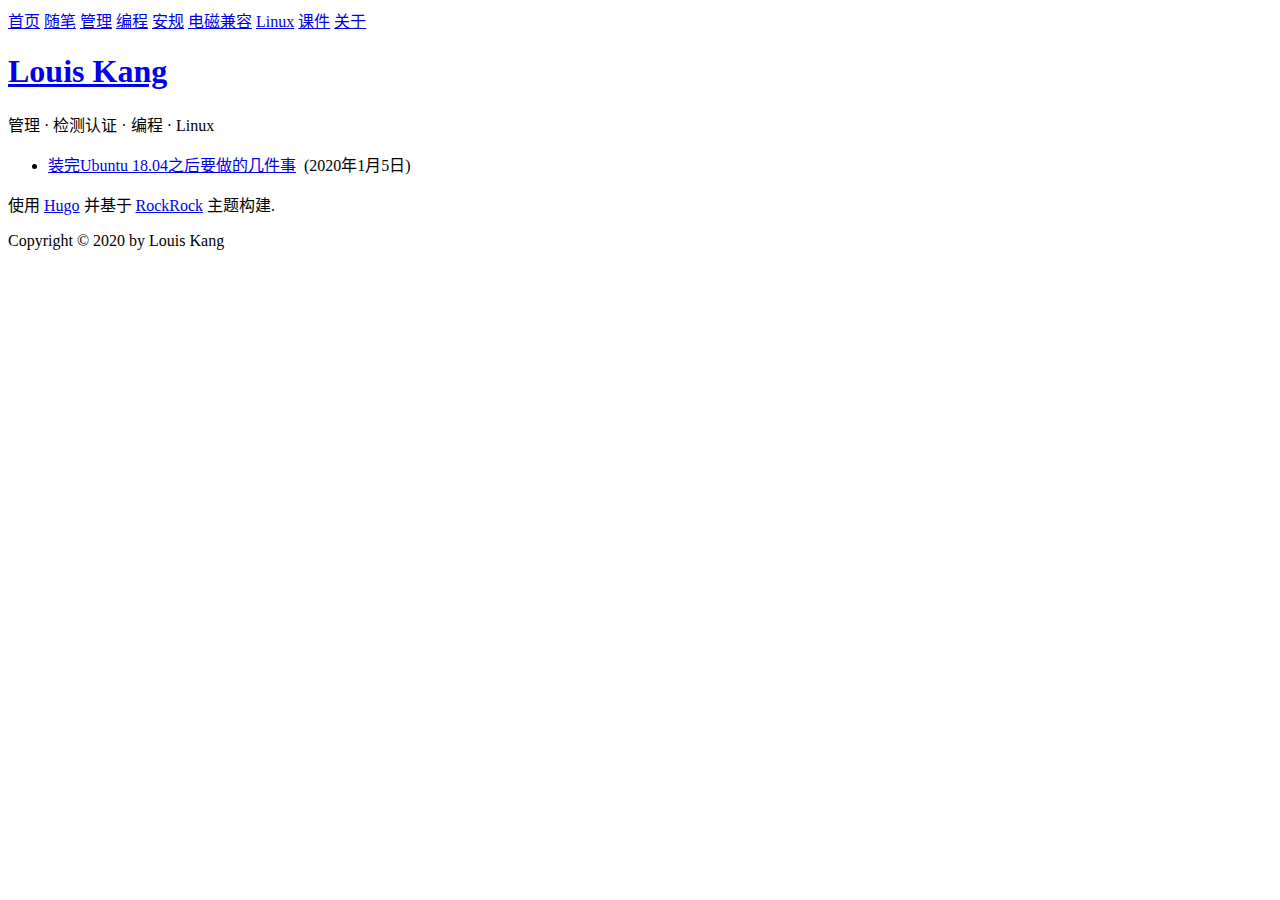
<file: tags/linux/index.html>
<!DOCTYPE html>
<html lang="zh-CN">
<head>
	<meta charset="utf-8">
	<meta name="viewport" content="width=device-width, initial-scale=1.0">
	<meta name="description" content="">
	<title>Linux</title>
	<link href="https://louis.dekra.ltd/tags/linux/index.xml" rel="alternate" type="application/rss+xml" title="Louis Kang" />
	<base href="https://louis.dekra.ltd">
	<link href="https://louis.dekra.ltd/css/style.min.css" rel="stylesheet">
</head>
<body>
<header class="header">
  <nav class="navbar" id="main-navbar">
    <div class="spacer"></div>
    <div class="main-menu">
      <a class="menu-item" href="https://louis.dekra.ltd/" title="Louis Kang's blog">首页</a>
      <a class="menu-item" href="https://louis.dekra.ltd/essay/" title="随笔">随笔</a>
      <a class="menu-item" href="https://louis.dekra.ltd/management/" title="管理">管理</a>
      <a class="menu-item" href="https://louis.dekra.ltd/coding/" title="编程">编程</a>
      <a class="menu-item" href="https://louis.dekra.ltd/safety/" title="安规">安规</a>
      <a class="menu-item" href="https://louis.dekra.ltd/emc/" title="电磁兼容">电磁兼容</a>
      <a class="menu-item" href="https://louis.dekra.ltd/linux/" title="Linux">Linux</a>
      <a class="menu-item" href="https://louis.dekra.ltd/presentation/" title="课件">课件</a>
      <a class="menu-item" href="https://louis.dekra.ltd/about/" title="关于">关于</a>
    </div>
  </nav>
	<div class="title-panel">
		<h1 class="title"><a class="menu-item" href="https://louis.dekra.ltd">Louis Kang</a></h1>
		<p class="subtitle">管理 · 检测认证 · 编程 · Linux</p>
	</div>
</header>

<div class="main-content container">
    <ul class="posts">
      
      <li class="post-list"><span class="post-title"><a href="https://louis.dekra.ltd/linux/%E8%A3%85%E5%AE%8C-ubuntu-18.04-%E4%B9%8B%E5%90%8E%E8%A6%81%E5%81%9A%E7%9A%84%E5%87%A0%E4%BB%B6%E4%BA%8B/">装完Ubuntu 18.04之后要做的几件事</a></span>&nbsp;&nbsp;<span class="post-time">(2020年1月5日)</span></li>
      
    </ul>
</div>
<footer class="site-footer">
  <script src="https://louis.dekra.ltd/js/headroom.js"></script>
  <script>
    (function() {
      var mainNavbar = document.querySelector("#main-navbar")
      var headroom = new Headroom(mainNavbar);
      headroom.init();
    })();
  </script>
	<div class="container">
		<p>使用 <a href="https://gohugo.io/">Hugo</a> 并基于 <a href="https://github.com/chingli/rockrock">RockRock</a> 主题构建.&nbsp;
		</span></p>
		<p class="text-muted small">Copyright &copy; 2020 by Louis Kang</p>
	</div>
</footer>
</file>
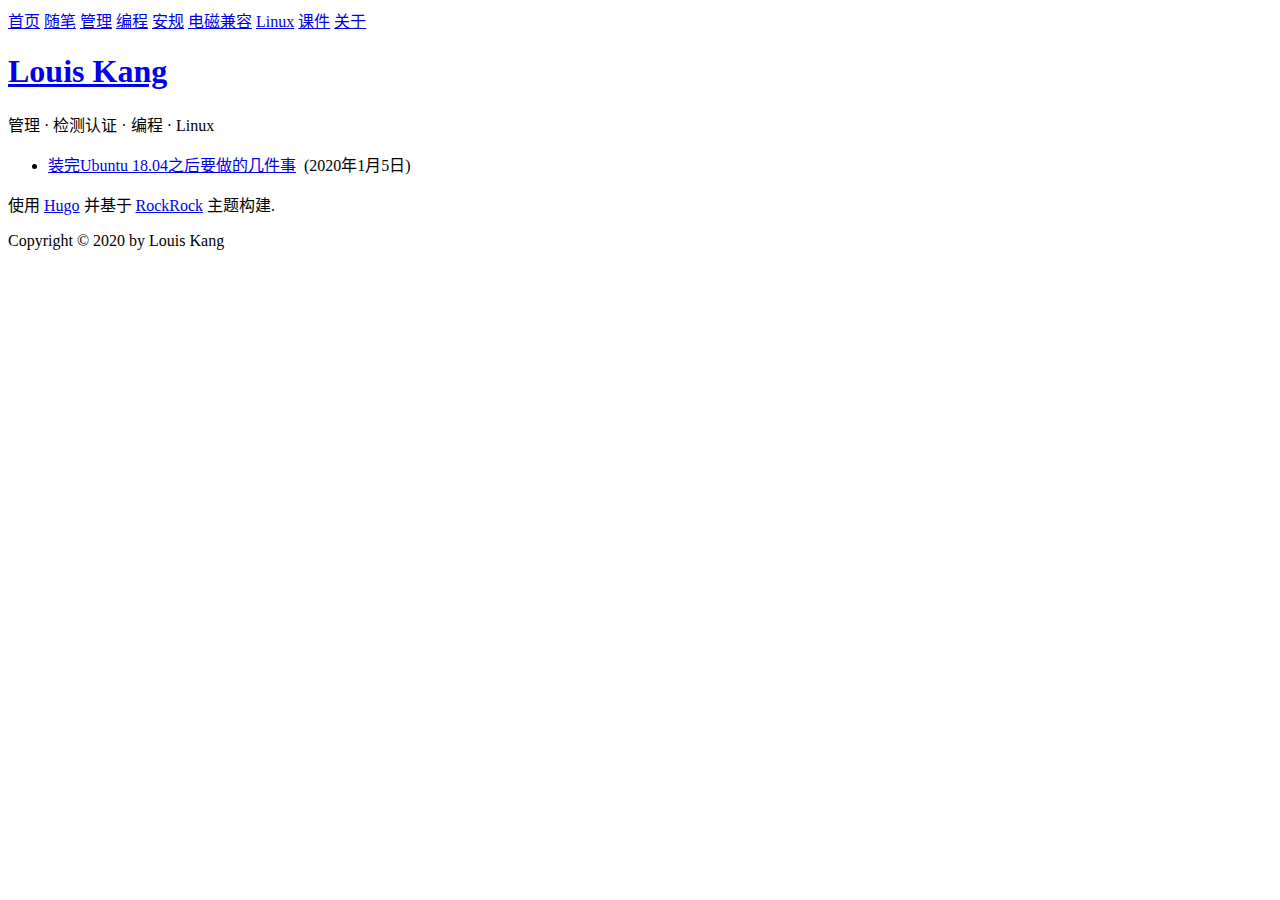
<file: tags/ubuntu/index.html>
<!DOCTYPE html>
<html lang="zh-CN">
<head>
	<meta charset="utf-8">
	<meta name="viewport" content="width=device-width, initial-scale=1.0">
	<meta name="description" content="">
	<title>Ubuntu</title>
	<link href="https://louis.dekra.ltd/tags/ubuntu/index.xml" rel="alternate" type="application/rss+xml" title="Louis Kang" />
	<base href="https://louis.dekra.ltd">
	<link href="https://louis.dekra.ltd/css/style.min.css" rel="stylesheet">
</head>
<body>
<header class="header">
  <nav class="navbar" id="main-navbar">
    <div class="spacer"></div>
    <div class="main-menu">
      <a class="menu-item" href="https://louis.dekra.ltd/" title="Louis Kang's blog">首页</a>
      <a class="menu-item" href="https://louis.dekra.ltd/essay/" title="随笔">随笔</a>
      <a class="menu-item" href="https://louis.dekra.ltd/management/" title="管理">管理</a>
      <a class="menu-item" href="https://louis.dekra.ltd/coding/" title="编程">编程</a>
      <a class="menu-item" href="https://louis.dekra.ltd/safety/" title="安规">安规</a>
      <a class="menu-item" href="https://louis.dekra.ltd/emc/" title="电磁兼容">电磁兼容</a>
      <a class="menu-item" href="https://louis.dekra.ltd/linux/" title="Linux">Linux</a>
      <a class="menu-item" href="https://louis.dekra.ltd/presentation/" title="课件">课件</a>
      <a class="menu-item" href="https://louis.dekra.ltd/about/" title="关于">关于</a>
    </div>
  </nav>
	<div class="title-panel">
		<h1 class="title"><a class="menu-item" href="https://louis.dekra.ltd">Louis Kang</a></h1>
		<p class="subtitle">管理 · 检测认证 · 编程 · Linux</p>
	</div>
</header>

<div class="main-content container">
    <ul class="posts">
      
      <li class="post-list"><span class="post-title"><a href="https://louis.dekra.ltd/linux/%E8%A3%85%E5%AE%8C-ubuntu-18.04-%E4%B9%8B%E5%90%8E%E8%A6%81%E5%81%9A%E7%9A%84%E5%87%A0%E4%BB%B6%E4%BA%8B/">装完Ubuntu 18.04之后要做的几件事</a></span>&nbsp;&nbsp;<span class="post-time">(2020年1月5日)</span></li>
      
    </ul>
</div>
<footer class="site-footer">
  <script src="https://louis.dekra.ltd/js/headroom.js"></script>
  <script>
    (function() {
      var mainNavbar = document.querySelector("#main-navbar")
      var headroom = new Headroom(mainNavbar);
      headroom.init();
    })();
  </script>
	<div class="container">
		<p>使用 <a href="https://gohugo.io/">Hugo</a> 并基于 <a href="https://github.com/chingli/rockrock">RockRock</a> 主题构建.&nbsp;
		</span></p>
		<p class="text-muted small">Copyright &copy; 2020 by Louis Kang</p>
	</div>
</footer>
</file>
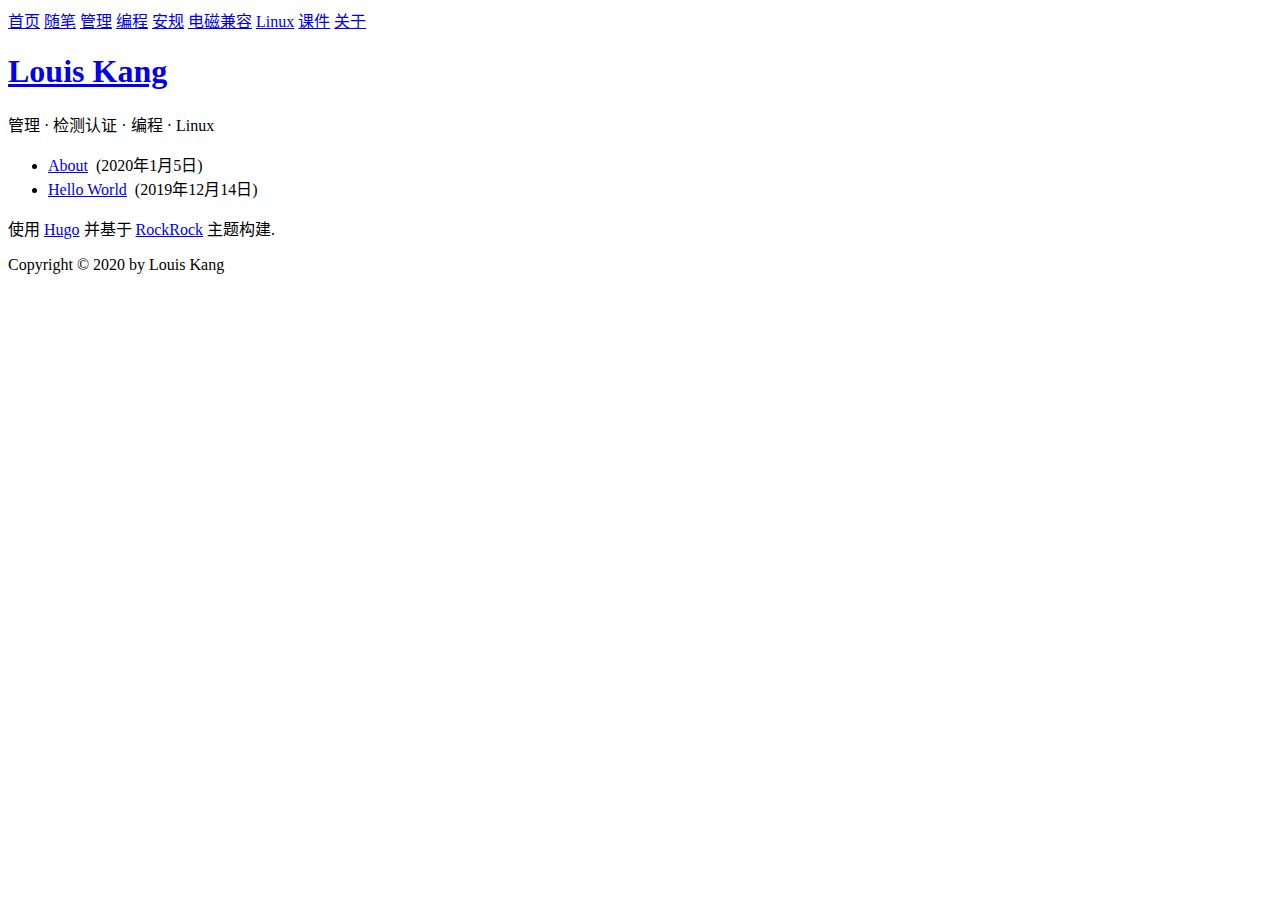
<file: tags/随笔/index.html>
<!DOCTYPE html>
<html lang="zh-CN">
<head>
	<meta charset="utf-8">
	<meta name="viewport" content="width=device-width, initial-scale=1.0">
	<meta name="description" content="">
	<title>随笔</title>
	<link href="https://louis.dekra.ltd/tags/%E9%9A%8F%E7%AC%94/index.xml" rel="alternate" type="application/rss+xml" title="Louis Kang" />
	<base href="https://louis.dekra.ltd">
	<link href="https://louis.dekra.ltd/css/style.min.css" rel="stylesheet">
</head>
<body>
<header class="header">
  <nav class="navbar" id="main-navbar">
    <div class="spacer"></div>
    <div class="main-menu">
      <a class="menu-item" href="https://louis.dekra.ltd/" title="Louis Kang's blog">首页</a>
      <a class="menu-item" href="https://louis.dekra.ltd/essay/" title="随笔">随笔</a>
      <a class="menu-item" href="https://louis.dekra.ltd/management/" title="管理">管理</a>
      <a class="menu-item" href="https://louis.dekra.ltd/coding/" title="编程">编程</a>
      <a class="menu-item" href="https://louis.dekra.ltd/safety/" title="安规">安规</a>
      <a class="menu-item" href="https://louis.dekra.ltd/emc/" title="电磁兼容">电磁兼容</a>
      <a class="menu-item" href="https://louis.dekra.ltd/linux/" title="Linux">Linux</a>
      <a class="menu-item" href="https://louis.dekra.ltd/presentation/" title="课件">课件</a>
      <a class="menu-item" href="https://louis.dekra.ltd/about/" title="关于">关于</a>
    </div>
  </nav>
	<div class="title-panel">
		<h1 class="title"><a class="menu-item" href="https://louis.dekra.ltd">Louis Kang</a></h1>
		<p class="subtitle">管理 · 检测认证 · 编程 · Linux</p>
	</div>
</header>

<div class="main-content container">
    <ul class="posts">
      
      <li class="post-list"><span class="post-title"><a href="https://louis.dekra.ltd/about/about/">About</a></span>&nbsp;&nbsp;<span class="post-time">(2020年1月5日)</span></li>
      
      <li class="post-list"><span class="post-title"><a href="https://louis.dekra.ltd/essay/hello-world/">Hello World</a></span>&nbsp;&nbsp;<span class="post-time">(2019年12月14日)</span></li>
      
    </ul>
</div>
<footer class="site-footer">
  <script src="https://louis.dekra.ltd/js/headroom.js"></script>
  <script>
    (function() {
      var mainNavbar = document.querySelector("#main-navbar")
      var headroom = new Headroom(mainNavbar);
      headroom.init();
    })();
  </script>
	<div class="container">
		<p>使用 <a href="https://gohugo.io/">Hugo</a> 并基于 <a href="https://github.com/chingli/rockrock">RockRock</a> 主题构建.&nbsp;
		</span></p>
		<p class="text-muted small">Copyright &copy; 2020 by Louis Kang</p>
	</div>
</footer>
</file>
